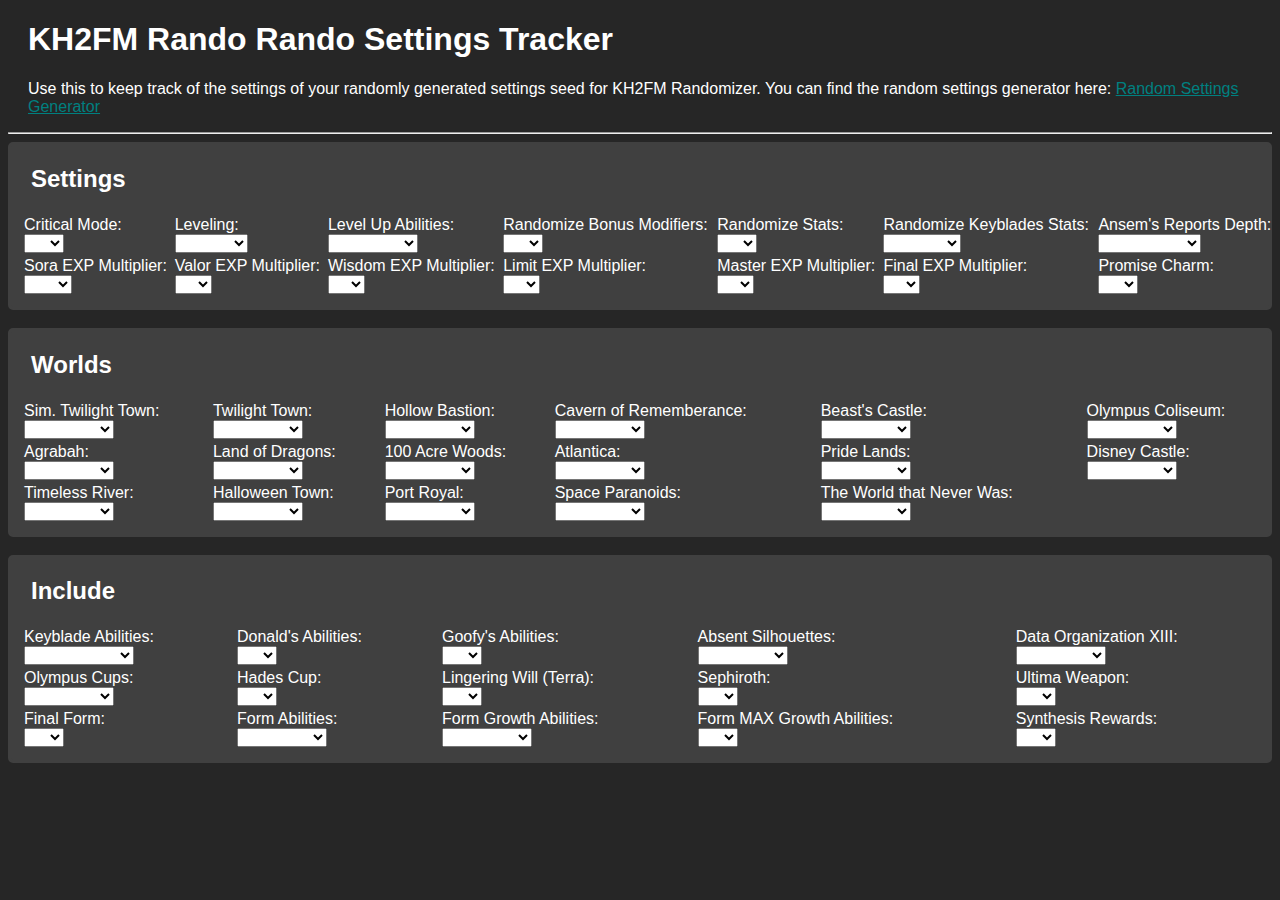
<file: index.html>
<!DOCTYPE html>
<html>

<head>
    <link rel="stylesheet" href="index.css">
</head>
<title>
    KH2FM Rando Rando Settings Tracker
</title>

<body>
    <h1>
        KH2FM Rando Rando Settings Tracker
    </h1>
    <p>
        Use this to keep track of the settings of your randomly generated settings seed for KH2FM Randomizer. You can
        find the random settings generator here:
        <a href="https://jsmartee.github.io/2fm-rando-rando/">Random Settings Generator</a>
    </p>
    <hr>
    <div>
        <h2>
            Settings
        </h2>
        <table>
            <tr>
                <td>
                    Critical Mode:<br>
                    <select>
                        <option></option>
                        <option>On</option>
                        <option>Off</option>
                    </select>
                </td>
                <td>
                    Leveling:<br>
                    <select>
                        <option></option>
                        <option>Level 1</option>
                        <option>Level 50</option>
                        <option>Level 99</option>
                    </select>
                </td>
                <td>
                    Level Up Abilities:<br>
                    <select>
                        <option></option>
                        <option>Vanilla</option>
                        <option>Replace</option>
                        <option>Randomize</option>
                    </select>
                </td>
                <td>
                    Randomize Bonus Modifiers:<br>
                    <select>
                        <option></option>
                        <option>On</option>
                        <option>Off</option>
                    </select>
                </td>
                <td>
                    Randomize Stats:<br>
                    <select>
                        <option></option>
                        <option>On</option>
                        <option>Off</option>
                    </select>
                </td>
                <td>
                    Randomize Keyblades Stats:<br>
                    <select>
                        <option></option>
                        <option>Vanilla</option>
                        <option>Balanced</option>
                        <option>Boosted</option>
                    </select>
                </td>
                <td>
                    Ansem's Reports Depth:<br>
                    <select>
                        <option></option>
                        <option>First Visits</option>
                        <option>Second Visits</option>
                        <option>Datas</option>
                    </select>
                </td>
            </tr>
            <tr>
                <td>
                    Sora EXP Multiplier:<br>
                    <select>
                        <option></option>
                        <option>x1</option>
                        <option>x1.5</option>
                        <option>x2</option>
                        <option>x3</option>
                        <option>x5</option>
                    </select>
                </td>
                <td>
                    Valor EXP Multiplier:<br>
                    <select>
                        <option></option>
                        <option>x1</option>
                        <option>x2</option>
                        <option>x3</option>
                        <option>x4</option>
                        <option>x5</option>
                    </select>
                </td>
                <td>
                    Wisdom EXP Multiplier:<br>
                    <select>
                        <option></option>
                        <option>x1</option>
                        <option>x2</option>
                        <option>x3</option>
                        <option>x4</option>
                        <option>x5</option>
                    </select>
                </td>
                <td>
                    Limit EXP Multiplier:<br>
                    <select>
                        <option></option>
                        <option>x1</option>
                        <option>x2</option>
                        <option>x3</option>
                        <option>x4</option>
                        <option>x5</option>
                    </select>
                </td>
                <td>
                    Master EXP Multiplier:<br>
                    <select>
                        <option></option>
                        <option>x1</option>
                        <option>x2</option>
                        <option>x3</option>
                        <option>x4</option>
                        <option>x5</option>
                    </select>
                </td>
                <td>
                    Final EXP Multiplier:<br>
                    <select>
                        <option></option>
                        <option>x1</option>
                        <option>x2</option>
                        <option>x3</option>
                        <option>x4</option>
                        <option>x5</option>
                    </select>
                </td>
                <td>
                    Promise Charm:<br>
                    <select>
                        <option></option>
                        <option>On</option>
                        <option>Off</option>
                    </select>
                </td>
            </tr>
        </table>
    </div>
    <br>
    <div>
        <h2>
            Worlds
        </h2>
        <table>
            <tr>
                <td>
                    Sim. Twilight Town:<br>
                    <select>
                        <option></option>
                        <option>Vanilla</option>
                        <option>Replace</option>
                        <option>Randomize</option>
                    </select>
                </td>
                <td>
                    Twilight Town:<br>
                    <select>
                        <option></option>
                        <option>Vanilla</option>
                        <option>Replace</option>
                        <option>Randomize</option>
                    </select>
                </td>
                <td>
                    Hollow Bastion:<br>
                    <select>
                        <option></option>
                        <option>Vanilla</option>
                        <option>Replace</option>
                        <option>Randomize</option>
                    </select>
                </td>
                <td>
                    Cavern of Rememberance:<br>
                    <select>
                        <option></option>
                        <option>Vanilla</option>
                        <option>Replace</option>
                        <option>Randomize</option>
                    </select>
                </td>
                <td>
                    Beast's Castle:<br>
                    <select>
                        <option></option>
                        <option>Vanilla</option>
                        <option>Replace</option>
                        <option>Randomize</option>
                    </select>
                </td>
                <td>
                    Olympus Coliseum:<br>
                    <select>
                        <option></option>
                        <option>Vanilla</option>
                        <option>Replace</option>
                        <option>Randomize</option>
                    </select>
                </td>
            </tr>
            <tr>
                <td>
                    Agrabah:<br>
                    <select>
                        <option></option>
                        <option>Vanilla</option>
                        <option>Replace</option>
                        <option>Randomize</option>
                    </select>
                </td>
                <td>Land of Dragons:<br>
                    <select>
                        <option></option>
                        <option>Vanilla</option>
                        <option>Replace</option>
                        <option>Randomize</option>
                    </select>
                </td>
                <td>100 Acre Woods:<br>
                    <select>
                        <option></option>
                        <option>Vanilla</option>
                        <option>Replace</option>
                        <option>Randomize</option>
                    </select>
                </td>
                <td>Atlantica:<br>
                    <select>
                        <option></option>
                        <option>Vanilla</option>
                        <option>Replace</option>
                        <option>Randomize</option>
                    </select>
                </td>
                <td>Pride Lands:<br>
                    <select>
                        <option></option>
                        <option>Vanilla</option>
                        <option>Replace</option>
                        <option>Randomize</option>
                    </select>
                </td>
                <td>Disney Castle:<br>
                    <select>
                        <option></option>
                        <option>Vanilla</option>
                        <option>Replace</option>
                        <option>Randomize</option>
                    </select>
                </td>
            </tr>
            <tr>
                <td>Timeless River:<br>
                    <select>
                        <option></option>
                        <option>Vanilla</option>
                        <option>Replace</option>
                        <option>Randomize</option>
                    </select>
                </td>
                <td>Halloween Town:<br>
                    <select>
                        <option></option>
                        <option>Vanilla</option>
                        <option>Replace</option>
                        <option>Randomize</option>
                    </select>
                </td>
                <td>Port Royal:<br>
                    <select>
                        <option></option>
                        <option>Vanilla</option>
                        <option>Replace</option>
                        <option>Randomize</option>
                    </select>
                </td>
                <td>Space Paranoids:<br>
                    <select>
                        <option></option>
                        <option>Vanilla</option>
                        <option>Replace</option>
                        <option>Randomize</option>
                    </select>
                </td>
                <td>The World that Never Was:<br>
                    <select>
                        <option></option>
                        <option>Vanilla</option>
                        <option>Replace</option>
                        <option>Randomize</option>
                    </select>
                </td>
            </tr>
        </table>
    </div>
    <br>
    <div>
        <h2>
            Include
        </h2>
        <table>
            <tr>
                <td>
                    Keyblade Abilities:<br>
                    <select>
                        <option></option>
                        <option>Vanilla</option>
                        <option>Support</option>
                        <option>Action/Support</option>
                    </select>
                </td>
                <td>
                    Donald's Abilities:<br>
                    <select>
                        <option></option>
                        <option>On</option>
                        <option>Off</option>
                    </select>
                </td>
                <td>
                    Goofy's Abilities:<br>
                    <select>
                        <option></option>
                        <option>On</option>
                        <option>Off</option>
                    </select>
                </td>
                <td>
                    Absent Silhouettes:<br>
                    <select>
                        <option></option>
                        <option>Vanilla</option>
                        <option>Replace</option>
                        <option>Randomize</option>
                    </select>
                </td>
                <td>
                    Data Organization XIII:<br>
                    <select>
                        <option></option>
                        <option>Vanilla</option>
                        <option>Replace</option>
                        <option>Randomize</option>
                    </select>
                </td>
            </tr>
            <tr>
                <td>
                    Olympus Cups:<br>
                    <select>
                        <option></option>
                        <option>Vanilla</option>
                        <option>Replace</option>
                        <option>Randomize</option>
                    </select>
                </td>
                <td>
                    Hades Cup:<br>
                    <select>
                        <option></option>
                        <option>On</option>
                        <option>Off</option>
                    </select>
                </td>
                <td>
                    Lingering Will (Terra):<br>
                    <select>
                        <option></option>
                        <option>On</option>
                        <option>Off</option>
                    </select>
                </td>
                <td>
                    Sephiroth:<br>
                    <select>
                        <option></option>
                        <option>On</option>
                        <option>Off</option>
                    </select>
                </td>
                <td>
                    Ultima Weapon:<br>
                    <select>
                        <option></option>
                        <option>On</option>
                        <option>Off</option>
                    </select>
                </td>
            </tr>
            <tr>
                <td>
                    Final Form:<br>
                    <select>
                        <option></option>
                        <option>On</option>
                        <option>Off</option>
                    </select>
                </td>
                <td>
                    Form Abilities:<br>
                    <select>
                        <option></option>
                        <option>Vanilla</option>
                        <option>Replace</option>
                        <option>Randomize</option>
                    </select>
                </td>
                <td>
                    Form Growth Abilities:<br>
                    <select>
                        <option></option>
                        <option>Vanilla</option>
                        <option>Replace</option>
                        <option>Randomize</option>
                    </select>
                </td>
                <td>
                    Form MAX Growth Abilities:<br>
                    <select>
                        <option></option>
                        <option>On</option>
                        <option>Off</option>
                    </select>
                </td>
                <td>
                    Synthesis Rewards:<br>
                    <select>
                        <option></option>
                        <option>On</option>
                        <option>Off</option>
                    </select>
                </td>
            </tr>
        </table>
    </div>
</body>

</html>
</file>
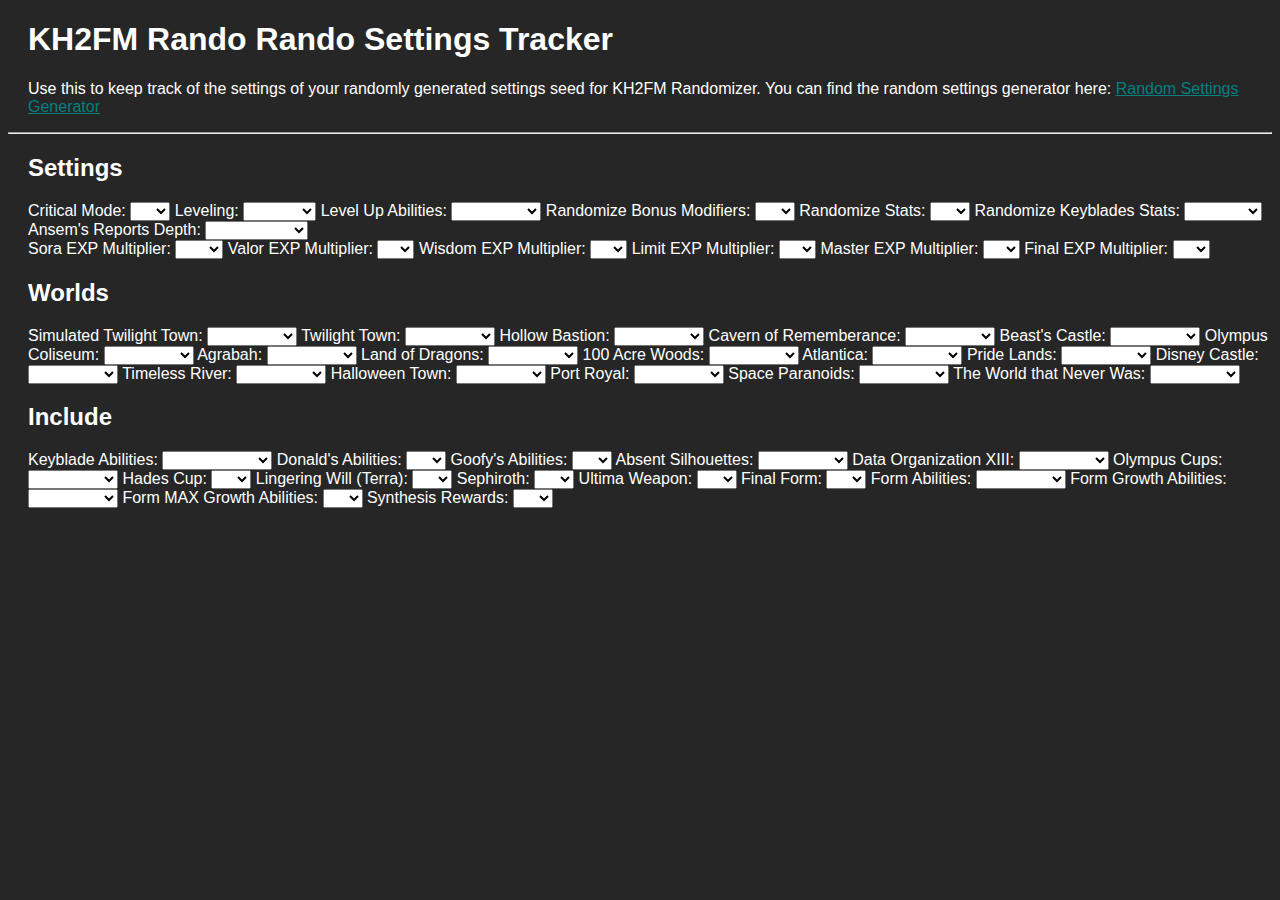
<file: a.html>
<!DOCTYPE html>
<html>
    <head>
        <link rel="stylesheet" href="a.css">
    </head>
    <title>
        KH2FM Rando Rando Settings Tracker
    </title>
    <body>
        <h1>
            KH2FM Rando Rando Settings Tracker
        </h1>
        <p>
            Use this to keep track of the settings of your randomly generated settings seed for KH2FM Randomizer. You can find the random settings generator here:
            <a href="https://jsmartee.github.io/2fm-rando-rando/">Random Settings Generator</a>
        </p>
        <hr>
        <div>
            <h2>
                Settings
            </h2>
            <p>
                Critical Mode:
                <select>
                    <option></option>
                    <option>On</option>
                    <option>Off</option>
                </select>
                Leveling:
                <select>
                    <option></option>
                    <option>Level 1</option>
                    <option>Level 50</option>
                    <option>Level 99</option>
                </select>
                Level Up Abilities:
                <select>
                    <option></option>
                    <option>Vanilla</option>
                    <option>Replace</option>
                    <option>Randomize</option>
                </select>
                Randomize Bonus Modifiers:
                <select>
                    <option></option>
                    <option>On</option>
                    <option>Off</option>
                </select>
                Randomize Stats:
                <select>
                    <option></option>
                    <option>On</option>
                    <option>Off</option>
                </select>
                Randomize Keyblades Stats:
                <select>
                    <option></option>
                    <option>Vanilla</option>
                    <option>Balanced</option>
                    <option>Boosted</option>
                </select>
                Ansem's Reports Depth:
                <select>
                    <option></option>
                    <option>First Visits</option>
                    <option>Second Visits</option>
                    <option>Datas</option>
                </select>
                <br>
                Sora EXP Multiplier:
                <select>
                    <option></option>
                    <option>x1</option>
                    <option>x1.5</option>
                    <option>x2</option>
                    <option>x3</option>
                    <option>x5</option>
                </select>
                Valor EXP Multiplier:
                <select>
                    <option></option>
                    <option>x1</option>
                    <option>x2</option>
                    <option>x3</option>
                    <option>x4</option>
                    <option>x5</option>
                </select>
                Wisdom EXP Multiplier:
                <select>
                    <option></option>
                    <option>x1</option>
                    <option>x2</option>
                    <option>x3</option>
                    <option>x4</option>
                    <option>x5</option>
                </select>
                Limit EXP Multiplier:
                <select>
                    <option></option>
                    <option>x1</option>
                    <option>x2</option>
                    <option>x3</option>
                    <option>x4</option>
                    <option>x5</option>
                </select>
                Master EXP Multiplier:
                <select>
                    <option></option>
                    <option>x1</option>
                    <option>x2</option>
                    <option>x3</option>
                    <option>x4</option>
                    <option>x5</option>
                </select>
                Final EXP Multiplier:
                <select>
                    <option></option>
                    <option>x1</option>
                    <option>x2</option>
                    <option>x3</option>
                    <option>x4</option>
                    <option>x5</option>
                </select>
            </p>
        </div>
        <div>
            <h2>
                Worlds
            </h2>
            <p>
                Simulated Twilight Town:
                <select>
                    <option></option>
                    <option>Vanilla</option>
                    <option>Replace</option>
                    <option>Randomize</option>
                </select>
                Twilight Town:
                <select>
                    <option></option>
                    <option>Vanilla</option>
                    <option>Replace</option>
                    <option>Randomize</option>
                </select>
                Hollow Bastion:
                <select>
                    <option></option>
                    <option>Vanilla</option>
                    <option>Replace</option>
                    <option>Randomize</option>
                </select>
                Cavern of Rememberance:
                <select>
                    <option></option>
                    <option>Vanilla</option>
                    <option>Replace</option>
                    <option>Randomize</option>
                </select>
                Beast's Castle:
                <select>
                    <option></option>
                    <option>Vanilla</option>
                    <option>Replace</option>
                    <option>Randomize</option>
                </select>
                Olympus Coliseum:
                <select>
                    <option></option>
                    <option>Vanilla</option>
                    <option>Replace</option>
                    <option>Randomize</option>
                </select>
                Agrabah:
                <select>
                    <option></option>
                    <option>Vanilla</option>
                    <option>Replace</option>
                    <option>Randomize</option>
                </select>
                Land of Dragons:
                <select>
                    <option></option>
                    <option>Vanilla</option>
                    <option>Replace</option>
                    <option>Randomize</option>
                </select>
                100 Acre Woods:
                <select>
                    <option></option>
                    <option>Vanilla</option>
                    <option>Replace</option>
                    <option>Randomize</option>
                </select>
                Atlantica:
                <select>
                    <option></option>
                    <option>Vanilla</option>
                    <option>Replace</option>
                    <option>Randomize</option>
                </select>
                Pride Lands:
                <select>
                    <option></option>
                    <option>Vanilla</option>
                    <option>Replace</option>
                    <option>Randomize</option>
                </select>
                Disney Castle:
                <select>
                    <option></option>
                    <option>Vanilla</option>
                    <option>Replace</option>
                    <option>Randomize</option>
                </select>
                Timeless River:
                <select>
                    <option></option>
                    <option>Vanilla</option>
                    <option>Replace</option>
                    <option>Randomize</option>
                </select>
                Halloween Town:
                <select>
                    <option></option>
                    <option>Vanilla</option>
                    <option>Replace</option>
                    <option>Randomize</option>
                </select>
                Port Royal:
                <select>
                    <option></option>
                    <option>Vanilla</option>
                    <option>Replace</option>
                    <option>Randomize</option>
                </select>
                Space Paranoids:
                <select>
                    <option></option>
                    <option>Vanilla</option>
                    <option>Replace</option>
                    <option>Randomize</option>
                </select>
                The World that Never Was:
                <select>
                    <option></option>
                    <option>Vanilla</option>
                    <option>Replace</option>
                    <option>Randomize</option>
                </select>
            </p>
        </div>
        <div>
            <h2>
                Include
            </h2>
            <p>
                Keyblade Abilities:
                <select>
                    <option></option>
                    <option>Vanilla</option>
                    <option>Support</option>
                    <option>Action/Support</option>
                </select>
                Donald's Abilities:
                <select>
                    <option></option>
                    <option>On</option>
                    <option>Off</option>
                </select>
                Goofy's Abilities:
                <select>
                    <option></option>
                    <option>On</option>
                    <option>Off</option>
                </select>
                Absent Silhouettes:
                <select>
                    <option></option>
                    <option>Vanilla</option>
                    <option>Replace</option>
                    <option>Randomize</option>
                </select>
                Data Organization XIII:
                <select>
                    <option></option>
                    <option>Vanilla</option>
                    <option>Replace</option>
                    <option>Randomize</option>
                </select>
                Olympus Cups:
                <select>
                    <option></option>
                    <option>Vanilla</option>
                    <option>Replace</option>
                    <option>Randomize</option>
                </select>
                Hades Cup:
                <select>
                    <option></option>
                    <option>On</option>
                    <option>Off</option>
                </select>
                Lingering Will (Terra):
                <select>
                    <option></option>
                    <option>On</option>
                    <option>Off</option>
                </select>
                Sephiroth:
                <select>
                    <option></option>
                    <option>On</option>
                    <option>Off</option>
                </select>
                Ultima Weapon:
                <select>
                    <option></option>
                    <option>On</option>
                    <option>Off</option>
                </select>
                Final Form:
                <select>
                    <option></option>
                    <option>On</option>
                    <option>Off</option>
                </select>
                Form Abilities:
                <select>
                    <option></option>
                    <option>Vanilla</option>
                    <option>Replace</option>
                    <option>Randomize</option>
                </select>
                Form Growth Abilities:
                <select>
                    <option></option>
                    <option>Vanilla</option>
                    <option>Replace</option>
                    <option>Randomize</option>
                </select>
                Form MAX Growth Abilities:
                <select>
                    <option></option>
                    <option>On</option>
                    <option>Off</option>
                </select>
                Synthesis Rewards:
                <select>
                    <option></option>
                    <option>On</option>
                    <option>Off</option>
                </select>
            </p>
        </div>
    </body>
</html>
</file>
<file: index.css>
body{
    background-color: #262626;
}
div{
    border-style: solid;
    border-color: #404040;
    border-radius: 5px;
    background-color: #404040;
}
h1{
    font-family: 'Segoe UI', Tahoma, Geneva, Verdana, sans-serif;
    margin-left: 20px;
    color: white;
}
h2{
    font-family: 'Segoe UI', Tahoma, Geneva, Verdana, sans-serif;
    margin-left: 20px;
    color: white;
}
table{
    margin: 10px;
    width: 100%;
} 
td, tr{
    font-family: 'Segoe UI', Tahoma, Geneva, Verdana, sans-serif;
    color: white;
}
p{
    font-family: 'Segoe UI', Tahoma, Geneva, Verdana, sans-serif;
    margin-left: 20px;
    color: white;
}
a{
    color: teal;
}
</file>
<file: a.css>
body{
    background-color: #262626;
}
h1{
    font-family: 'Segoe UI', Tahoma, Geneva, Verdana, sans-serif;
    margin-left: 20px;
    color: white;
}
h2{
    font-family: 'Segoe UI', Tahoma, Geneva, Verdana, sans-serif;
    margin-left: 20px;
    color: white;
}
p{
    font-family: 'Segoe UI', Tahoma, Geneva, Verdana, sans-serif;
    margin-left: 20px;
    color: white;
}
a{
    color: teal;
}
</file>
